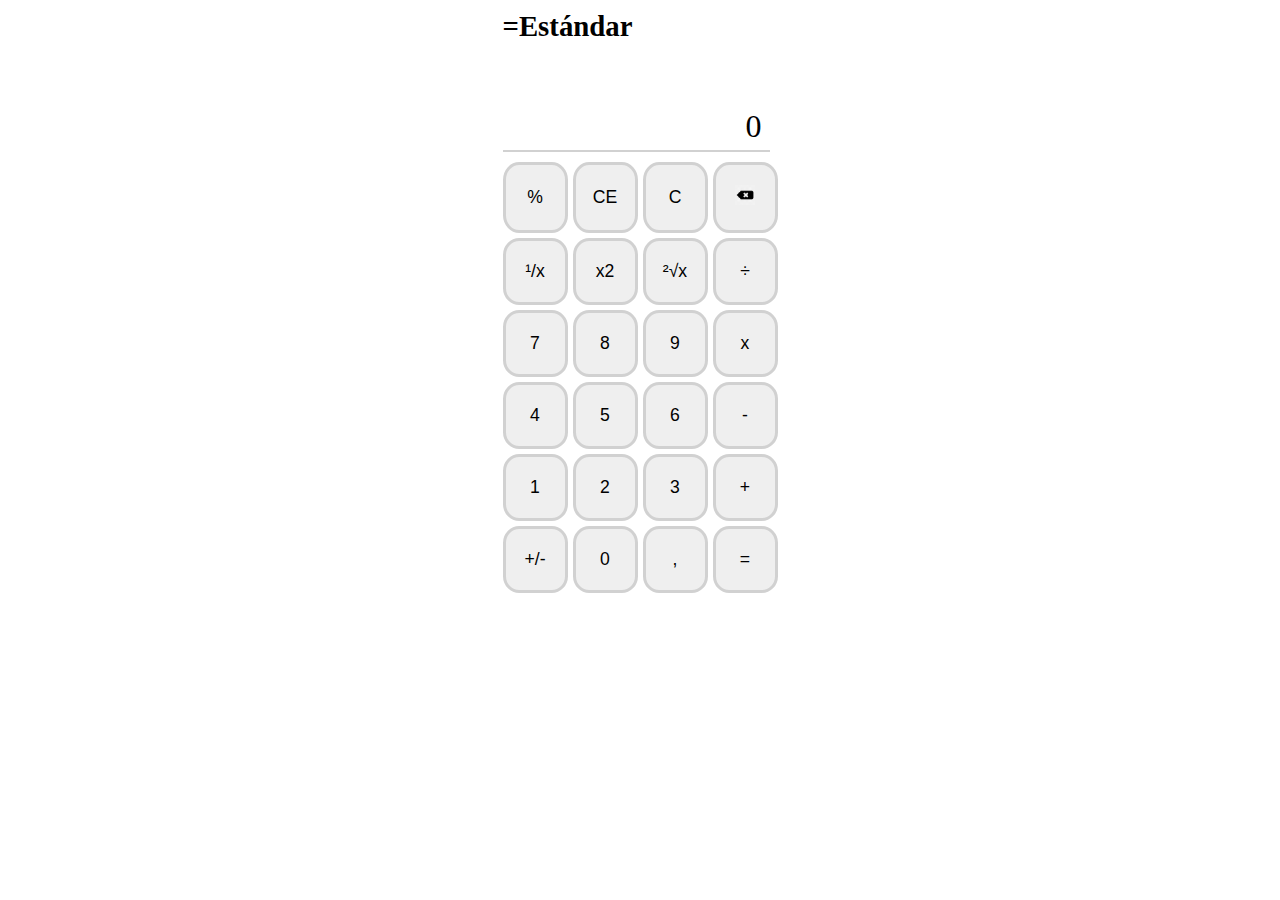
<file: Calculadora.html>
<!DOCTYPE html>
<html lang="es">
<head>
  <meta charset="UTF-8">
  <meta name="viewport" content="width=device-width">
  <link rel="stylesheet" href="Calculadora.css">
  <title>Calculadora</title>
</head>
<body>
  <div class="container">
    <header>=Estándar</header>
    <main>0</main>
    <button type="button">%
      <button type="button">CE</button>
      <button type="button">C</button>
      <button type="button">
        <img src="[data-uri]" transparent width="20px">
      </button>
    </button>
    <button type="button">¹/x
      <button type="button">x2</button>
      <button type="button">²√x</button>
      <button type="button">÷</button>
    </button>
    <button type="button">7
      <button type="button">8</button>
      <button type="button">9</button>
      <button type="button">x</button>
    </button>
    <button type="button">4
      <button type="button">5</button>
      <button type="button">6</button>
      <button type="button">-</button>
    </button>
    <button type="button">1
        <button type="button">2</button>
        <button type="button">3</button>
        <button type="button">+</button>
    </button>
    <button type="button">+/-
      <button type="button">0</button>
      <button type="button">,</button>
      <button type="button">=</button>
    </button>
  </div>
</body>
</html>
</file>
<file: Calculadora.css>
body {
  margin: 0;
  min-height: 100vh;
}

img {
  background-color: transparent;
}

.container {
  display: grid;
  place-content: center;
  gap: 5px;
  grid-template-columns: 65px 65px 65px 65px;
  grid-template-areas: 
    "header header header  header"
    "main main main main"
    "button button button button"
}

.container header {
  font-size: 1.8em;
  font-weight: bold;
  padding: 10px 60px 40px 0px; 
  margin: 0px 20px 10px 0px;
  grid-area: header;
}

.container main {
  border-bottom: 2px solid #d1d1d1;
  margin: 5px 8px 5px 0px;
  padding: 5px 8px 5px 0px;
  text-align: right;
  font-size: 2em;
  grid-area: main;
}

button {
  font-size: 1.1rem;
  padding: 20px 10px 20px 10px;
  border: 3px solid #d1d1d1;
  border-radius: 25%;
}

button:hover {
  background-color: #d1d2d1;
  transform: translateY(2px);
  transition-timing-function: ease;
  transition-duration: 0.6s;
}
</file>
